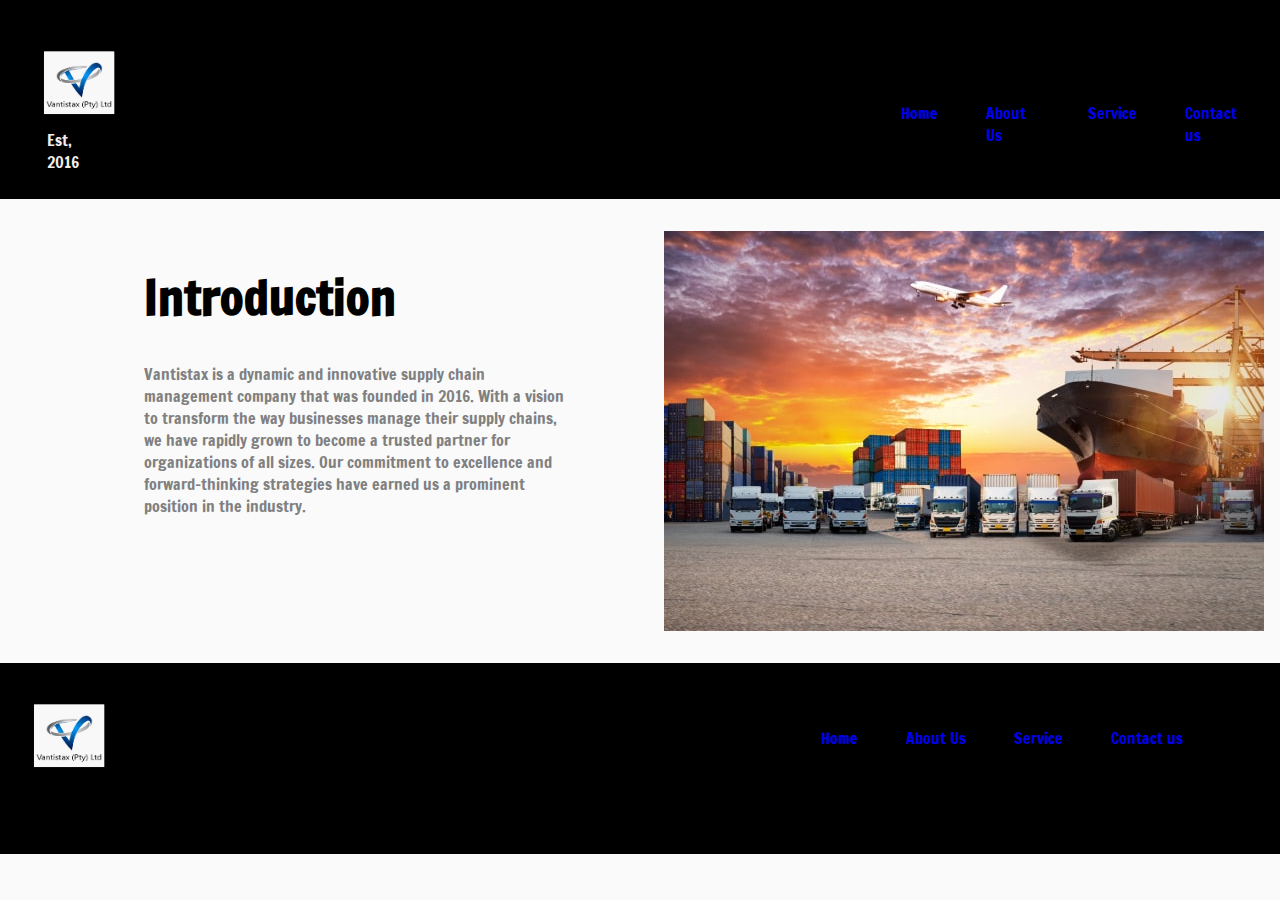
<file: index.html>
<!DOCTYPE html>
<html lang="en">
<head>
    <meta charset="UTF-8">
    <meta name="viewport" content="width=device-width, initial-scale=1.0">
    <link rel="stylesheet" type="text/css" href="styles.css">
    <link rel="icon" type="image/png" sizes="32x32" href="./images/favicon-32x32.png">
    <link href="https://fonts.googleapis.com/css2?family=Francois+One&display=swap" rel="stylesheet">
    <link rel="icon" type="image/png" sizes="50x50" href="Images/vantistax.svg">
    <title>Vantistax Webpage</title>
</head>
<body>
    <header>
        <div class="logo">
            <img class="Vantistax_logo" src="Images/vantistax.svg" alt="Vantistax Logo">
            <p class="established-class">Est, 2016</p>
        </div>
    
        <div class="mobile-menu">
            <div class="menu-toggle" id="menu-toggle">
                <div class="HamburgerMenu">
                    <div class="bar"></div>
                    <div class="bar"></div>
                    <div class="bar"></div>
                </div>
                <div class="Closing_Menu">
                    <div class="bar bar1"></div>
                    <div class="bar bar2"></div>
                </div>
            </div>
    
            <div class="menu-links">
                <nav>
                    <ul>
                        <li><a href="index.html">Home</a></li>
                        <li><a href="about-us.html">About Us</a></li>
                        <li><a href="service.html">Service</a></li>
                        <li><a href="contact-us.html">Contact us</a></li>
                    </ul>
                </nav>
            </div>
        </div>
    </header>
    
    <main>
        <section class="hero">
            <div class="hero-content">
                <h1>Introduction</h1>
                <p>Vantistax is a dynamic and innovative supply chain management company that was founded in 2016. With a vision to transform the way businesses manage their supply chains, we have rapidly grown to become a trusted partner for organizations of all sizes. Our commitment to excellence and forward-thinking strategies have earned us a prominent position in the industry.</p>
            </div>
        </section>
    
        <picture>
            <source srcset="Images/an-owner-operator-stands-by-his-truck-preparing-to-open-the-door-min.jpg" media="(max-width: 767px)" />
            <img class="mobile_pic" src="Images/an-owner-operator-stands-by-his-truck-preparing-to-open-the-door-min.jpg" alt="Mobile Pic" />
        </picture>
    </main>
    
    <footer>
        <div class="footer-content">
            <div class="footer-logo">
                <img class="footerlogo_svg" src="Images/vantistax.svg" alt="Vantistax footer logo">
            </div>
            <div class="footer-links">
                <ul>
                    <li><a href="index.html">Home</a></li>
                    <li><a href="about-us.html">About Us</a></li>
                    <li><a href="service.html">Service</a></li>
                    <li><a href="contact-us.html">Contact us</a></li>
                </ul>
            </div>
        </div>
    </footer>
    <script src="script.js"></script>
</body>
</html>
</file>
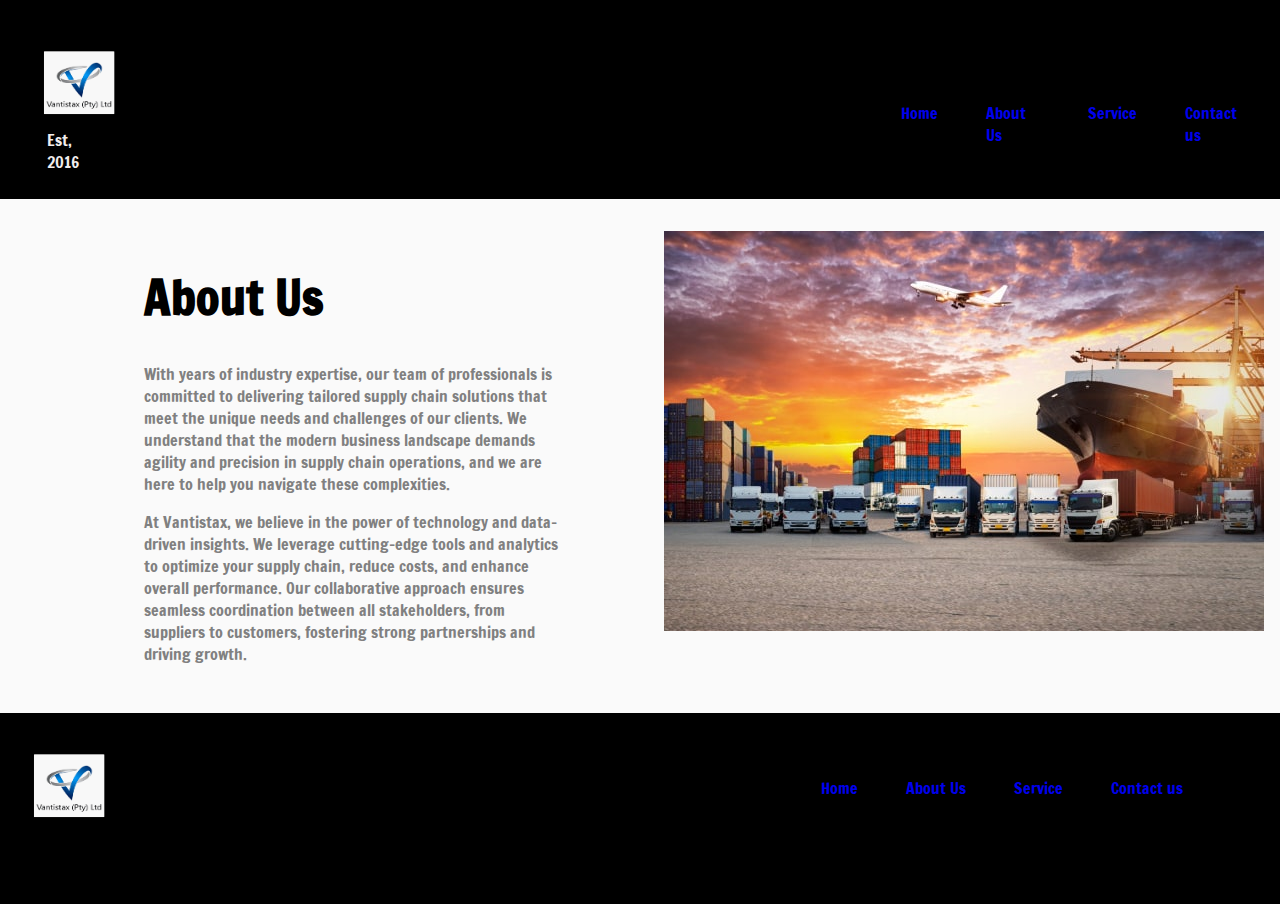
<file: about-us.html>
<!DOCTYPE html>
<html lang="en">
<head>
    <meta charset="UTF-8">
    <meta name="viewport" content="width=device-width, initial-scale=1.0"> <!-- displays site properly based on user's device -->
    <link rel="stylesheet" type="text/css" href="styles.css">
    <link rel="icon" type="image/png" sizes="32x32" href="./images/favicon-32x32.png">
    <link href="https://fonts.googleapis.com/css2?family=Francois+One&display=swap" rel="stylesheet">
    <link rel="icon" type="image/png" sizes="50x50" href="Images/vantistax.svg">
    <meta name="viewport" content="width=device-width, initial-scale=1.0">
    <title>Vantistax Webpage</title>
</head>
<body>
    <header>
        <div class="logo">
        <img class="Vantistax_logo" src="Images/vantistax.svg" alt="Vantistax Logo">
        <p class="established-class"> Est, 2016</p>
      </div>
  
      <div class="mobile-menu">
        <div class="menu-toggle" id="menu-toggle">
          <div class="HamburgerMenu">
            <div class="bar"></div>
            <div class="bar"></div>
            <div class="bar"></div>
          </div>
          
          <div class="Closing_Menu">
            <div class="bar bar1"></div>
            <div class="bar bar2"></div>
          </div>
         
        </div>
  
      <div class="menu-links">
        <!-- Add a container for the toggle section -->
        <div class="toggle-section">
            <nav>
                <ul>
                  <li><a href="index.html">Home</a></li>
                  <li><a href="about-us.html">About Us</a></li>
                  <li><a href="service.html">Service</a></li>
                  <li><a href="contact-us.html">Contact us</a></li>
                </ul>
              </nav>
         </div>
      </div>
  
  
    
    </header>
  
    <main>
        

          <section>
            <h1>About Us</h1>
        
        <div class="about-content">
          <div class="about-text">
            
            <p>
              With years of industry expertise, our team of professionals is committed to delivering tailored supply chain solutions that meet the unique needs and challenges of our clients. We understand that the modern business landscape demands agility and precision in supply chain operations, and we are here to help you navigate these complexities.
            </p>
            <p>
              At Vantistax, we believe in the power of technology and data-driven insights. We leverage cutting-edge tools and analytics to optimize your supply chain, reduce costs, and enhance overall performance. Our collaborative approach ensures seamless coordination between all stakeholders, from suppliers to customers, fostering strong partnerships and driving growth.
            </p>
        </div>
    </div>
    </section>

    <picture>
      <!-- Mobile Image -->
      <source srcset="Images/an-owner-operator-stands-by-his-truck-preparing-to-open-the-door-min.jpg" media="(max-width: 767px)" />
      <img class="mobile_pic" src = "Images/an-owner-operator-stands-by-his-truck-preparing-to-open-the-door-min.jpg"/>
    </picture>
          
  </main>
    
  <footer>
    <div class="footer-content">
        <div class="footer-logo">
          <img class="footerlogo_svg" src="Images/vantistax.svg" alt="Vantistax footer logo">
        </div>
        <div class="footer-links">
          <ul>
            <li><a href="index.html">Home</a></li>
            <li><a href="about-us.html">About Us</a></li>
            <li><a href="service.html">Service</a></li>
            <li><a href="contact-us.html">Contact us</a></li>
          </ul>
        </div>
        
      </div>
      
  </footer>
    <script src="script.js"></script>
</body>
</html>
</file>
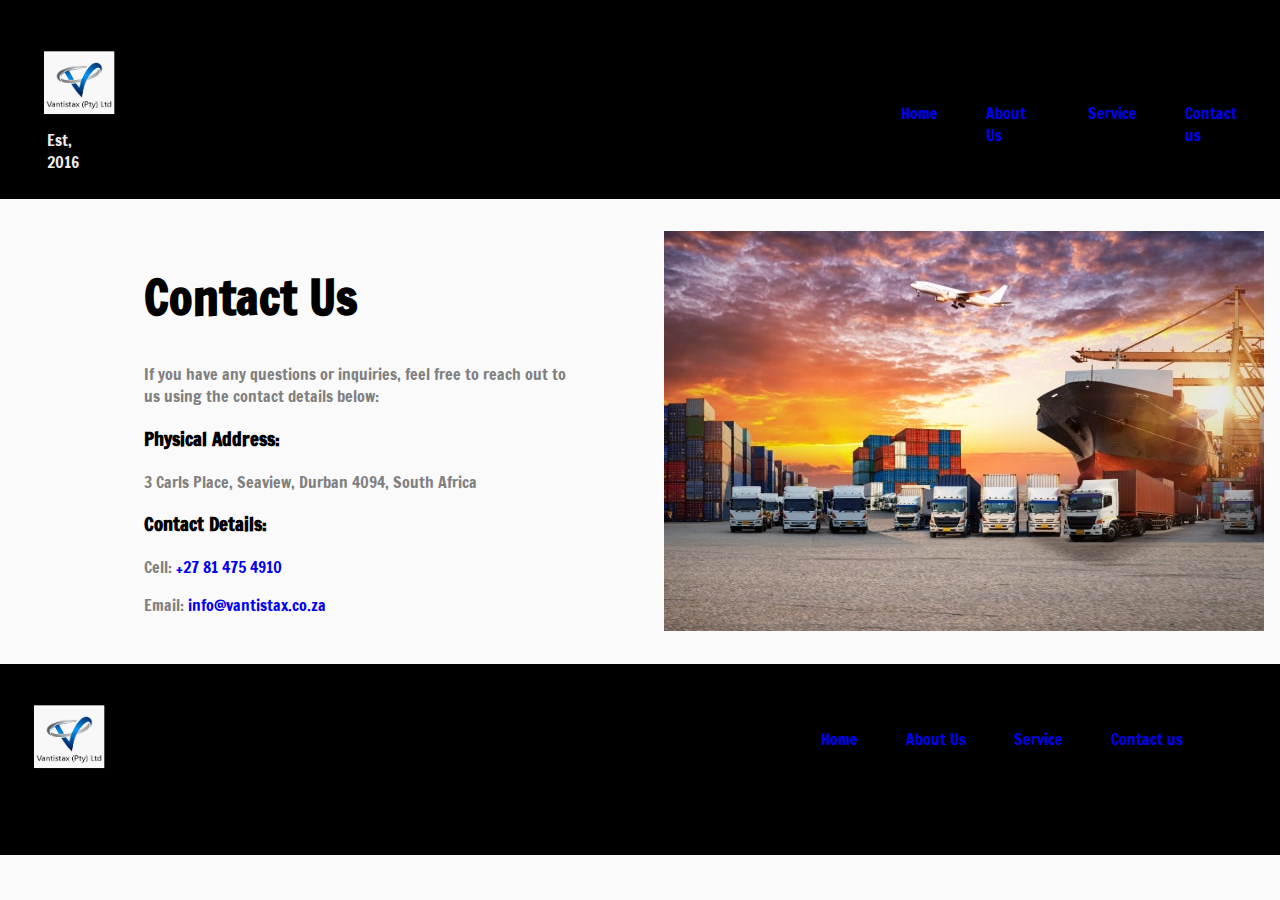
<file: contact-us.html>
<!DOCTYPE html>
<html lang="en">
<head>
    <meta charset="UTF-8">
    <meta name="viewport" content="width=device-width, initial-scale=1.0"> <!-- displays site properly based on user's device -->
    <link rel="stylesheet" type="text/css" href="styles.css">
    <link rel="icon" type="image/png" sizes="32x32" href="./images/favicon-32x32.png">
    <link href="https://fonts.googleapis.com/css2?family=Francois+One&display=swap" rel="stylesheet">
    <link rel="icon" type="image/png" sizes="50x50" href="Images/vantistax.svg">
    <meta name="viewport" content="width=device-width, initial-scale=1.0">
    <title>Vantistax Webpage</title>
</head>
<body>
    <header>
        <div class="logo">
        <img class="Vantistax_logo" src="Images/vantistax.svg" alt="Vantistax Logo">
        <p class="established-class"> Est, 2016</p>
      </div>
  
      <div class="mobile-menu">
        <div class="menu-toggle" id="menu-toggle">
          <div class="HamburgerMenu">
            <div class="bar"></div>
            <div class="bar"></div>
            <div class="bar"></div>
          </div>
          
          
          <div class="Closing_Menu">
            <div class="bar bar1"></div>
            <div class="bar bar2"></div>
          </div>
         
        </div>
  
      <div class="menu-links">
        <!-- Add a container for the toggle section -->
        <div class="toggle-section">
            <nav>
                <ul>
                  <li><a href="index.html">Home</a></li>
                  <li><a href="about-us.html">About Us</a></li>
                  <li><a href="service.html">Service</a></li>
                  <li><a href="contact-us.html">Contact us</a></li>
                </ul>
              </nav>
         </div>
      </div>
  
  
    
    </header>
  
    <main>
        

        <section id="contact">
            <h1>Contact Us</h1>
            <p>If you have any questions or inquiries, feel free to reach out to us using the contact details below:</p>
          
            <div class="contact-info">
              <div class="contact-detail">
                <h3>Physical Address:</h3>
                <p>3 Carls Place, Seaview, Durban 4094, South Africa</p>
              </div>
              <div class="contact-detail">
                <h3>Contact Details:</h3>
                <p>Cell: <a href="tel:+27814754910">+27 81 475 4910</a></p>
                <p>Email: <a href="mailto:info@vantistax.co.za">info@vantistax.co.za</a></p>
              </div>
            </div>
            
          </section>
          
          <picture>
            <!-- Mobile Image -->
            <source srcset="Images/an-owner-operator-stands-by-his-truck-preparing-to-open-the-door-min.jpg" media="(max-width: 767px)" />
            <img class="mobile_pic" src = "Images/an-owner-operator-stands-by-his-truck-preparing-to-open-the-door-min.jpg"/>
          </picture>
          
  </main>
    
  <footer>
    <div class="footer-content">
        <div class="footer-logo">
          <img class="footerlogo_svg" src="Images/vantistax.svg" alt="Vantistax footer logo">
        </div>
        <div class="footer-links">
          <ul>
            <li><a href="index.html">Home</a></li>
            <li><a href="about-us.html">About Us</a></li>
            <li><a href="service.html">Service</a></li>
            <li><a href="contact-us.html">Contact us</a></li>
          </ul>
        </div>
        
      </div>
      
  </footer>
    <script src="script.js"></script>
</body>
</html>
</file>
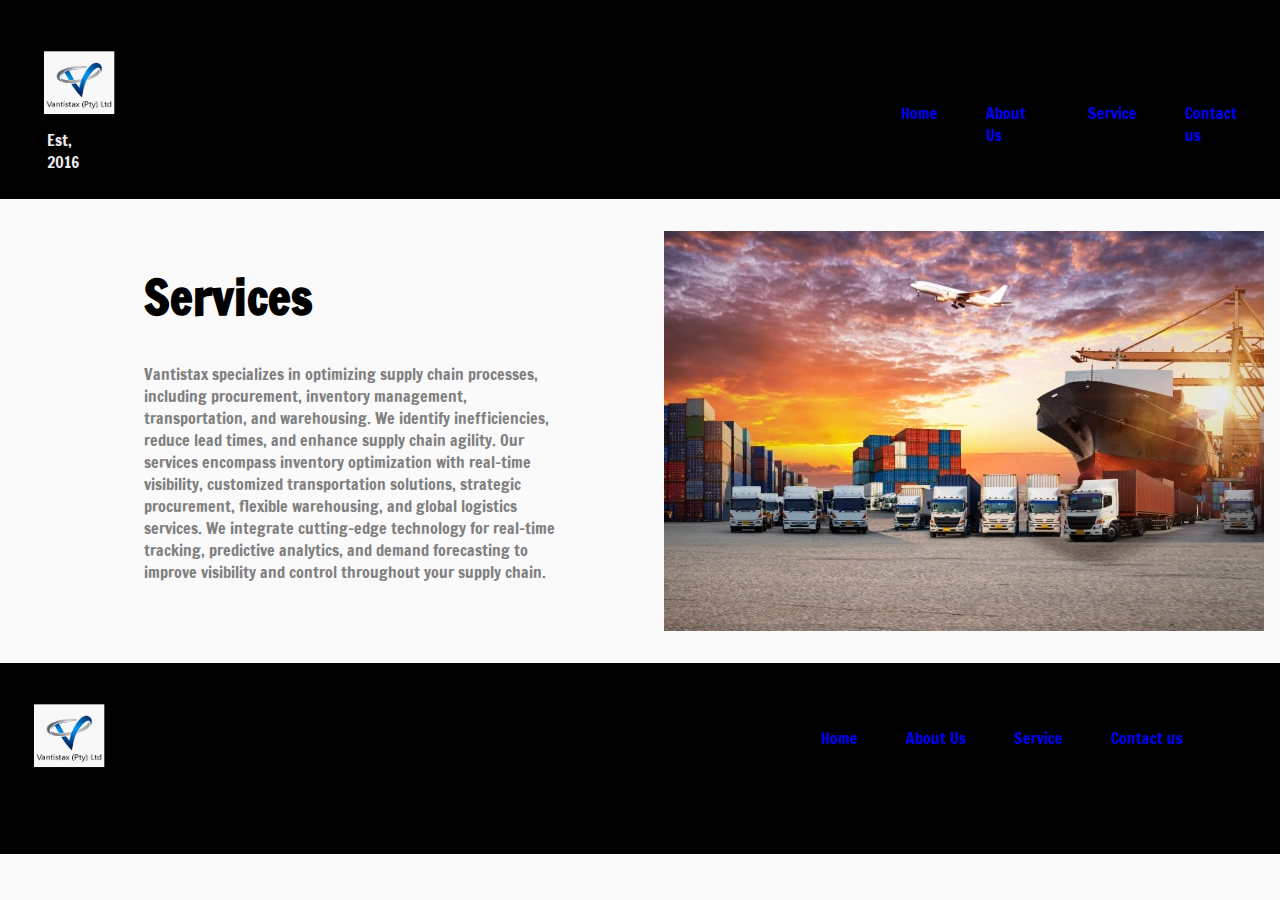
<file: service.html>
<!DOCTYPE html>
<html lang="en">
<head>
    <meta charset="UTF-8">
    <meta name="viewport" content="width=device-width, initial-scale=1.0"> <!-- displays site properly based on user's device -->
    <link rel="stylesheet" type="text/css" href="styles.css">
    <link rel="icon" type="image/png" sizes="32x32" href="./images/favicon-32x32.png">
    <link href="https://fonts.googleapis.com/css2?family=Francois+One&display=swap" rel="stylesheet">
    <link rel="icon" type="image/png" sizes="50x50" href="Images/vantistax.svg">
    <meta name="viewport" content="width=device-width, initial-scale=1.0">
    <title>Vantistax Webpage</title>
</head>
<body>
    <header>
        <div class="logo">
        <img class="Vantistax_logo" src="Images/vantistax.svg" alt="Vantistax Logo">
        <p class="established-class"> Est, 2016</p>
      </div>
  
      <div class="mobile-menu">
        <div class="menu-toggle" id="menu-toggle">
          <div class="HamburgerMenu">
            <div class="bar"></div>
            <div class="bar"></div>
            <div class="bar"></div>
          </div>
          
          <div class="Closing_Menu">
            <div class="bar bar1"></div>
            <div class="bar bar2"></div>
          </div>
         
        </div>
  
      <div class="menu-links">
        <!-- Add a container for the toggle section -->
        <div class="toggle-section">
            <nav>
                <ul>
                  <li><a href="index.html">Home</a></li>
                  <li><a href="about-us.html">About Us</a></li>
                  <li><a href="service.html">Service</a></li>
                  <li><a href="contact-us.html">Contact us</a></li>
                </ul>
              </nav>
         </div>
      </div>
  
  
    
    </header>
  
    <main>
        

          <section>
            <h1>Services</h1>
        
        <div class="Service-content">
          <div class="Service-text">
                <p>Vantistax specializes in optimizing supply chain processes, including procurement, 
                  inventory management, transportation, and warehousing.
                  We identify inefficiencies, reduce lead times, and enhance supply chain agility. 
                  Our services encompass inventory optimization with real-time visibility,
                   customized transportation solutions, 
                   strategic procurement, flexible warehousing, and global logistics services. 
                   We integrate cutting-edge technology for real-time tracking, predictive analytics, 
                   and demand forecasting to improve visibility and control throughout your supply chain.</p>        
           
        </div>
    </div>
    </section>

    <picture>
      <!-- Mobile Image -->
      <source srcset="Images/an-owner-operator-stands-by-his-truck-preparing-to-open-the-door-min.jpg" media="(max-width: 767px)" />
      <img class="mobile_pic" src = "Images/an-owner-operator-stands-by-his-truck-preparing-to-open-the-door-min.jpg"/>
    </picture>
          
  </main>
    
  <footer>
    <div class="footer-content">
        <div class="footer-logo">
          <img class="footerlogo_svg" src="Images/vantistax.svg" alt="Vantistax footer logo">
        </div>
        <div class="footer-links">
          <ul>
            <li><a href="index.html">Home</a></li>
            <li><a href="about-us.html">About Us</a></li>
            <li><a href="service.html">Service</a></li>
            <li><a href="contact-us.html">Contact us</a></li>
          </ul>
        </div>
        
      </div>
      
  </footer>
    <script src="script.js"></script>
</body>
</html>
</file>
<file: styles.css>
:root {
    ---- background-color: rgb(92, 84, 112);
  }
  
  *::before,
  *::after {
    box-sizing: border-box;
  }
  
  body,main,div,h1, p,{
    margin: 0;
    padding: 0;
  }
  
  html:focus-within {
      scroll-behavior: smooth;
    }
    
    img,
    picture {
      max-width: 100%;
      display: block;
    }
  
    a {
      text-decoration: none;
    }
  
    ul[role="list"],
    ol[role="list"] {
    list-style: none;
  }
      
    @media (prefers-reduced-motion: reduce) {
      html:focus-within {
       scroll-behavior: auto;
      } 
    
      *,
      *::before,
      *::after {
        animation-duration: 0.01ms !important;
        animation-iteration-count: 1 !important;
        transition-duration: 0.01ms !important;
        scroll-behavior: auto !important;
      }
    }
  
    link[rel="icon"] {
      /* Set the desired width and height */
      width: 50px; /* Adjust to your preferred size */
      height: 50px; /* Adjust to your preferred size */
    }

    body {
      font-family: 'Francois One', sans-serif;
      margin: 0;
      padding: 0;
  }
  
  .mobile-menu {
      display: flex;
      justify-content: space-between;
      align-items: center;
      color: black;
      padding: 20px;
      
  }
  
  .menu-toggle {
     
      cursor: pointer;
  }
  
  .menu-links {
      display: flex;
  }
  
  .menu-links:hover {
   color:  hsl(0, 0%, 8%);
  }
  
  .login-register {
      text-align: center;
  }
  
    .btn { 
    padding: 13px;
    width: 120px;
    font-size: 13px;
    border-radius: 15px;
    color: white;
    background-color: black;
    border: 2px solid black;
    font-family: 'Epilogue', sans-serif;
  }
     
  
  @media (max-width: 768px) {
      header{
          display: flex;
          justify-content: space-between;
          background-color: black;
      }

      .logo {
        height: 160px;
      }
  
      .Vantistax_logo, .footerlogo_svg {
        height: 200px;
        margin-top: -41px;
      }

      .established-class {
        margin-top: -40px;
        margin-left: 35px;
      }
      
  
      picture {
        margin-left: 15px;
        margin-top: 30px;
      }

      .mobile-menu {
        border: 2px solid rgb(253, 253, 253);
        margin-top: 45px;
        margin-bottom: 49px;
        margin-right: 30px;
        border-radius: 10px;
      }

      .HamburgerMenu {
        width: 30px;
        display: flex;
        flex-direction: column;
        cursor: pointer;
        color: aliceblue;
      }

      .bar {
        width: 30px;
        height: 2px;
        background-color: #ffffff;
        margin: 4px 0;
        transition: 0.4s;
    }
  
      .menu-toggle .Closing_Menu {
        display: none; /* Hide the Closing_Menu initially */ 
      }

      .mobile-menu.active {
        border-color: black;
    }
    .Closing_Menu.active {
        background-color: black;
        display: block;
        position: absolute;
        left: 17em;
        top: 3em;
       padding: 21px;
       border-radius: 8px;
    }
  
      .Closing_Menu {
       
        z-index: 2;
        width: 30px;
        display: flex;
        flex-direction: column;
        cursor: pointer;
      }
    
    .bar.bar1 {
        transform: rotate(45deg) translate(1px, 1px);
    }
    
    .bar.bar2 {
        transform: rotate(-42deg) translate(3px, -5px);
    }
  
      .menu-links {
      display: none;
      flex-direction: column;
      position: absolute;
      top: 0px;
      left: 100px;
      width: 58%;
      background-color: rgb(255, 255, 255);
      z-index: 1;
      height: 100%;
      padding: 30px;
      line-height: 30px;
      padding-top: 70px;
    }
  
   
  
    li {
      display: flex;
      gap: 15px;
      font-size: 1em;
    }
  
    .hero {
      
    }

      main {
        display: flex;
        flex-direction: column;
        padding: 40px;
        
      }
      

      .menu-links a {
        text-decoration: none;
        color: black;
        margin: 6px 20px;
        display: flex;
        margin-left: 1px;
    }
  
  
      .Content {
        text-align: center;
        padding: 20px;
      }
  
      p {
        color: gray;
        transition: transform 0.3s ease; /* Define a transition for the "transform" property */
      }
  
      picture {
        order: -1;
      }
  
      .logo_svg {
      display: flex;
      align-items: center;
      justify-content: center;
      gap: 25px;
      padding-left: 50px;
      padding-right: 50px;
      margin-left: 30px;
      margin-right: 30px;
      }
  
     
    footer{
      background-color: black;
    }

    .footer-content {
      display: flex;
    }

    .footer-links {
      margin-top: 30px;
    margin-left: 60px;
    }

    .footer-info {
      padding: 40px;
      margin-top: -35px;
    }
  }
  
  @media (min-width: 769px) {
   body {
    background-color: hsl(0, 0%, 98%);;
   }
   
    header {
      display: flex;
      padding: 10px;
      background-color: black;
    }

    .established-class {
      margin-top: -40px;
      margin-left: 35px;
      color:  rgb(241, 237, 237);
    }
  
  
    main {
      
        display: grid;
        grid-template-columns: 52% 50%;
        padding: 2em;
    }

    .HamburgerMenu, .Closing_Menu {
      display: none;
    }



    h1 {
      font-size: 3em;
    }

    .Vantistax_logo, .footerlogo_svg {
      height: 200px;
      margin-top: -41px;
    }

    p {
      margin-right: 6rem;
      padding-left: 1rem;
      line-height: 22px;
      color: gray;
      transition: transform 0.3s ease; /* Define a transition for the "transform" property */
      
   
     }

    ul {
     display: flex;
     gap: 3rem;
     list-style: none;
    }
    footer {
      
      background-color: black;
      padding-bottom: 2rem;
    }

    .footer-content {
      display: flex;
    }
    
  }
  
  @media (min-width: 1250px) {
    body {
     background-color: hsl(0, 0%, 98%);;
    }
    
     header {
       display: flex;
       padding: 10px;
     }
   
     main {
       display: grid;
       grid-template-columns: 52% 50%;
     }
   
     .established-class {
      margin-top: -40px;
      margin-left: 21px;
      color: rgb(241, 237, 237);
  }
  
    
   
     h1 {
      font-size: 3em;
      margin-right: 10rem;
      margin-left: 7rem;
     }

     h3 {
      margin-left: 7rem;
     }
   
     p {
      margin-right: 6rem;
      padding-left: 1rem;
      line-height: 22px;
      color: gray;
      margin-left: 6rem;
      transition: transform 0.3s ease; /* Define a transition for the "transform" property */
   
     }

     .mobile_pic_service {
      margin-top: 18em;
     }

     footer {
      display: flex;
     }

     ul {
      margin-top: 4rem;
      margin-left: 40rem;
     }
   
     
   }
</file>
